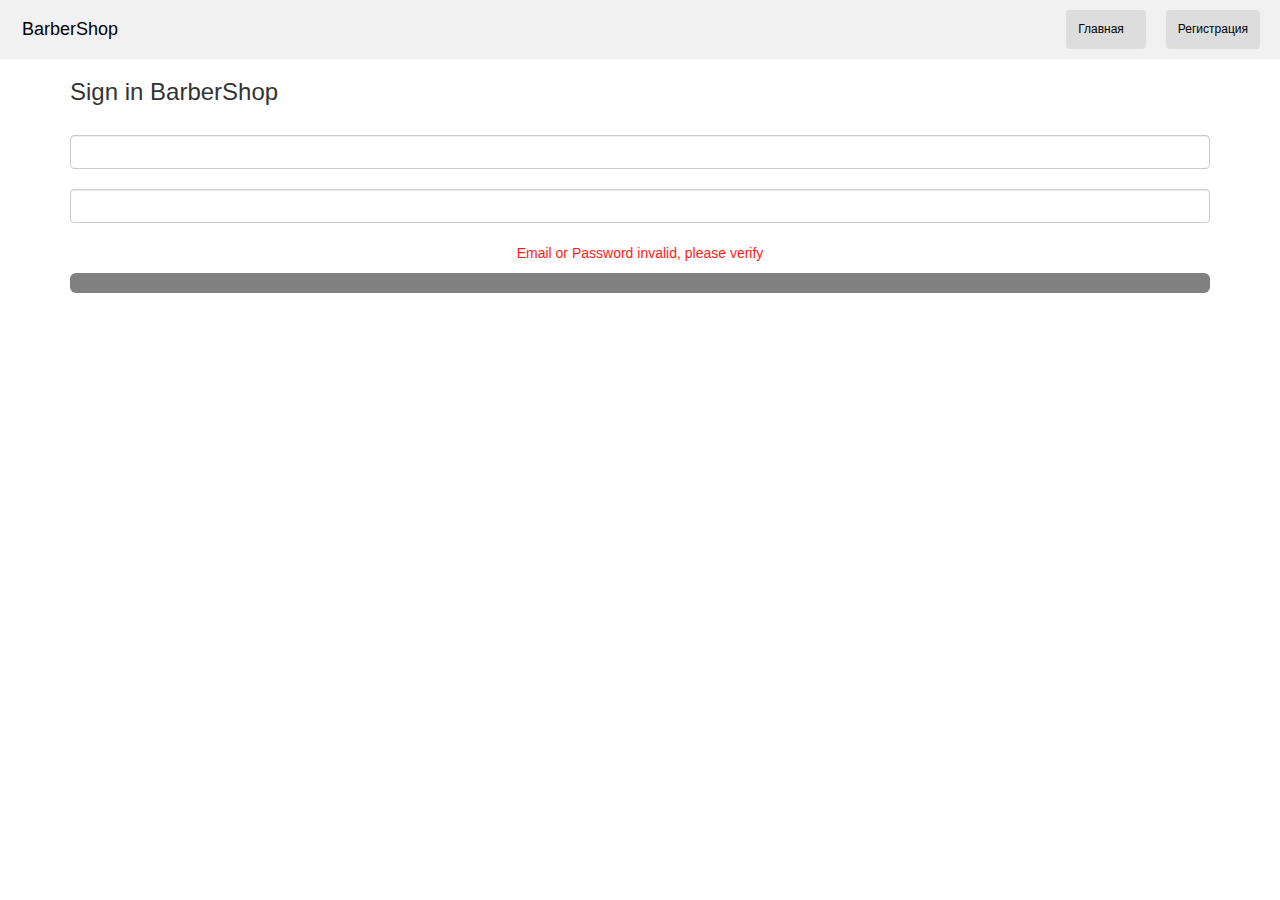
<file: src/main/resources/templates/login.html>
<!DOCTYPE html>
<html xmlns="http://www.w3.org/1999/xhtml"
	xmlns:th="http://www.thymeleaf.org">
<style>
	.header {
		overflow: hidden;
		background-color: #f1f1f1;
		padding: 10px 10px;}
	.header a {
		float: left;
		color: black;
		text-align: center;
		padding: 12px;
		text-decoration: none;
		font-size: 18px;
		line-height: 15px;
		border-radius: 4px;
	}
	.header-right {
		float: right;
	}
	body {
		background-image: url("http://www.delo360.ru/uploads/posts/2015-01/1422113472_2.jpg");
	}
</style>
<head>
	<title>Spring Security Tutorial</title>
	<link rel="stylesheet" type="text/css" th:href="@{/css/login.css}" />
	<link rel="stylesheet" href="https://maxcdn.bootstrapcdn.com/bootstrap/3.3.7/css/bootstrap.min.css">
  	<script src="https://ajax.googleapis.com/ajax/libs/jquery/3.1.1/jquery.min.js"></script>
  	<script src="https://maxcdn.bootstrapcdn.com/bootstrap/3.3.7/js/bootstrap.min.js"></script>
</head>
<div>
<body>

	<!--<form th:action="@{/registration}" method="get">
		<button class="btn btn-md btn-warning btn-block" type="Submit">Go To Registration Page</button>
	</form>-->
	<div class="header">
		<a href="#default" class="logo";style="text-decoration: none">BarberShop</a>
		<div class="header-right">
			<a href="index" style="text-decoration: none; background-color: #ddd; font-size:12px;margin: 0 1rem">Главная &nbsp;&nbsp;</a>
			<a href="registration" style="text-decoration: none; background-color: #ddd; font-size:12px; margin: 0 1rem">Регистрация</a>
		</div>
	</div>
	<div class="container">
		<!--<img th:src="@{/images/fon.jpg}" class="img-responsive center-block" width="300" height="300" alt="Logo" />-->
		<form th:action="@{/login}" method="POST" class="form-signin">
			<h3 class="form-signin-heading">Sign in BarberShop</h3>
			<br/>
			 
			<input type="text" id="email" name="email"  th:placeholder="Email"
				class="form-control" /> <br/> 
			<input type="password"  th:placeholder="Password"
				id="password" name="password" class="form-control" /> <br /> 
				
			<div align="center" th:if="${param.error}">
				<p style="font-size: 20; color: #FF1C19;">Email or Password invalid, please verify</p>
			</div>
			<button class="btn btn-lg btn-primary btn-block" style="background-color: gray; color: white;border: 0;" name="Submit" value="Login" type="Submit" th:text="Login"></button>
		</form>
	</div>
</body>
</div>
</html>
</file>
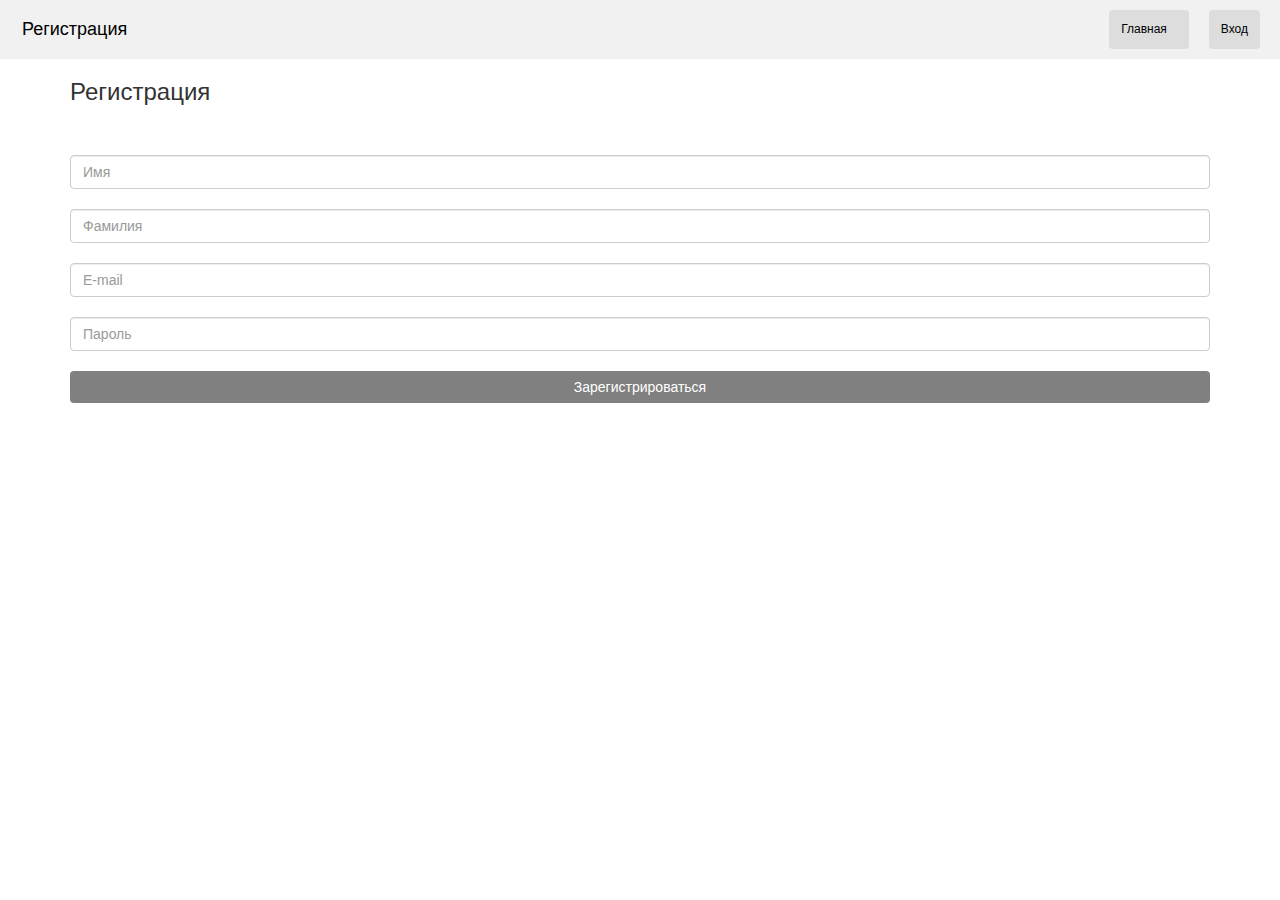
<file: src/main/resources/templates/registration.html>
<!DOCTYPE html>
<!--<html xmlns="http://www.w3.org/1999/xhtml"
	  xmlns:th="http://www.thymeleaf.org">
<style>
	.header {
		overflow: hidden;
		background-color: #f1f1f1;
		padding: 10px 10px;}
	.header a {
		float: left;
		color: black;
		text-align: center;
		padding: 12px;
		text-decoration: none;
		font-size: 18px;
		line-height: 15px;
		border-radius: 4px;
	}
	.header-right {
		float: right;
	}

	.validation-message {
		font-style: normal;
		font-size: 12px;
		color: #FF1C19;
	}
	.wrapper {
		margin-top: 80px;
		margin-bottom: 20px;
		background-color: #ddd
	}

	.form-signin {
		max-width: 420px;
		padding: 30px 38px 66px;
		margin: 0 auto;
		background-color: #f1f1f1;

	}

	.form-signin-heading {
		text-align:center;
		margin-bottom: 30px;
	}

	.form-control {
		position: relative;
		font-size: 16px;
		height: auto;
		padding: 10px;
	}

	input[type="text"] {
		margin-bottom: 0px;
		border-bottom-left-radius: 0;
		border-bottom-right-radius: 0;
	}

	input[type="password"] {
		margin-bottom: 20px;
		border-top-left-radius: 0;
		border-top-right-radius: 0;
	}
</style>
<head>
	<title>Spring Security Tutorial</title>
	<link rel="stylesheet" type="text/css" th:href="@{/css/registration.css}" />
	<link rel="stylesheet" href="https://maxcdn.bootstrapcdn.com/bootstrap/3.3.7/css/bootstrap.min.css">
	<script src="https://ajax.googleapis.com/ajax/libs/jquery/3.1.1/jquery.min.js"></script>
	<script src="https://maxcdn.bootstrapcdn.com/bootstrap/3.3.7/js/bootstrap.min.js"></script>
</head>
<div>
	<body>
	<div class="header">
		<a class="logo">Регистрация</a>
		<div class="header-right">
			<a href="index" style="text-decoration: none; background-color: #ddd; font-size:12px;margin: 0 1rem">Главная</a>
			<a href="login" style="text-decoration: none; background-color: #ddd; font-size:12px; margin: 0 1rem">Вход</a>
		</div>
	</div>
	<div>
	<div class="container">
		<div class="row">
			<div class="col-md-6 col-md-offset-3" align="centr">
				<form autocomplete="off" action="#" th:action="@{/registration}"
					  th:object="${user}" method="post" class="form-horizontal"
					  role="form">
					<div class="form-group">
						<div class="col-sm-9">
							<label th:if="${#fields.hasErrors('name')}" th:errors="*{name}"
								   class="validation-message"></label>
							<input type="text" th:field="*{name}" placeholder="Имя"
								   class="form-control" />
						</div>
					</div>

					<div class="form-group">
						<div class="col-sm-9">
							<label	th:if="${#fields.hasErrors('lastName')}" th:errors="*{lastName}"
									  class="validation-message"></label>
							<input type="text" th:field="*{lastName}"
								   placeholder="Фамилия" class="form-control" />
						</div>
					</div>
					<div class="form-group">
						<div class="col-sm-9">
							<input type="text" th:field="*{email}" placeholder="E-mail"
								   class="form-control" /> <label
								th:if="${#fields.hasErrors('email')}" th:errors="*{email}"
								class="validation-message"></label>
						</div>
					</div>
					<div class="form-group">
						<div class="col-sm-9">
							<input type="password" th:field="*{password}"
								   placeholder="Пароль" class="form-control" /> <label
								th:if="${#fields.hasErrors('password')}" th:errors="*{password}"
								class="validation-message"></label>
						</div>
					</div>

					<div class="form-group">
						<div class="col-sm-9">
							<button type="submit" class="btn btn-primary btn-block">Register User</button>
						</div>
					</div>
					<span th:utext="${successMessage}"></span>
				</form>
			</div>
	</div>
		</div>
	</div>


	</body>
</div>
</html>-->

<!DOCTYPE html>
<html xmlns="http://www.w3.org/1999/xhtml"
	  xmlns:th="http://www.thymeleaf.org">
<style>
	.header {
		overflow: hidden;
		background-color: #f1f1f1;
		padding: 10px 10px;}
	.header a {
		float: left;
		color: black;
		text-align: center;
		padding: 12px;
		text-decoration: none;
		font-size: 18px;
		line-height: 15px;
		border-radius: 4px;
	}
	.header-right {
		float: right;
	}
	body {
		background-image: url("http://www.delo360.ru/uploads/posts/2015-01/1422113472_2.jpg");
	}
</style>
<head>
	<title>Spring Security Tutorial</title>
	<link rel="stylesheet" type="text/css" th:href="@{/css/login.css}" />
	<link rel="stylesheet" href="https://maxcdn.bootstrapcdn.com/bootstrap/3.3.7/css/bootstrap.min.css">
	<script src="https://ajax.googleapis.com/ajax/libs/jquery/3.1.1/jquery.min.js"></script>
	<script src="https://maxcdn.bootstrapcdn.com/bootstrap/3.3.7/js/bootstrap.min.js"></script>
</head>
<div>
	<body>
	<div class="header">
		<a class="logo" style="text-decoration: none">Регистрация</a>
		<div class="header-right">
			<a href="index" style="text-decoration: none; background-color: #ddd; font-size:12px;margin: 0 1rem">Главная &nbsp;&nbsp;</a>
			<a href="login" style="text-decoration: none; background-color: #ddd; font-size:12px; margin: 0 1rem">Вход</a>
		</div>
	</div>
	<div class="container">
		<!--<img th:src="@{/images/fon.jpg}" class="img-responsive center-block" width="300" height="300" alt="Logo" />-->
		<form utocomplete="off" action="#" th:action="@{/registration}"
			  th:object="${user}" method="post" class="form-signin"
			  role="form">
			<h3 class="form-signin-heading">Регистрация</h3>
			<br/>

			<label th:if="${#fields.hasErrors('name')}" th:errors="*{name}"
				   class="validation-message"></label>
			<input type="text" th:field="*{name}" placeholder="Имя"
				   class="form-control" />
			<label	th:if="${#fields.hasErrors('lastName')}" th:errors="*{lastName}"
					  class="validation-message"></label>
			<br/>
			<input type="text" th:field="*{lastName}"
				   placeholder="Фамилия" class="form-control" />
			<br/>
			<input type="text" th:field="*{email}" placeholder="E-mail"
				   class="form-control" />
			<label th:if="${#fields.hasErrors('email')}" th:errors="*{email}"
					class="validation-message"></label>
			<br/>
			<input type="password" th:field="*{password}"
					   placeholder="Пароль" class="form-control" />
			<label th:if="${#fields.hasErrors('password')}" th:errors="*{password}"
					class="validation-message"></label>
			<button type="submit" class="btn btn-primary btn-block" style="background-color: gray;border: 0;">Зарегистрироваться</button>
			<span th:utext="${successMessage}"></span>
		</form>
	</div>
	</body>
</div>
</html>
</file>
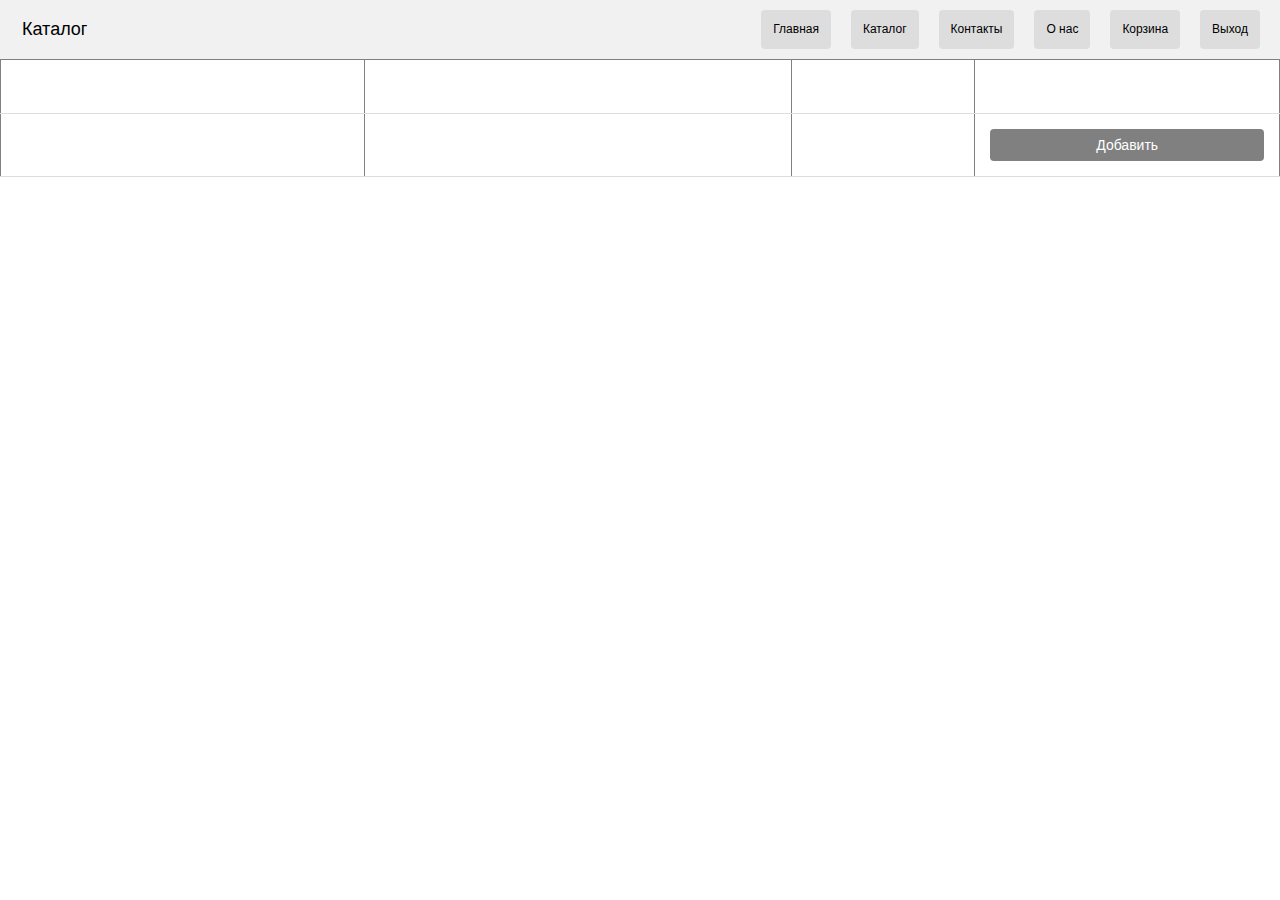
<file: src/main/resources/templates/admin/catalog.html>
<!--<!DOCTYPE html>
<html>

<body xmlns="http://www.w3.org/1999/xhtml"
      xmlns:th="http://www.thymeleaf.org">
<style>
    .header {
        overflow: hidden;
        background-color: #f1f1f1;
        padding: 10px 10px;
    }

    .header a {
        float: left;
        color: black;
        text-align: center;
        padding: 12px;
        text-decoration: none;
        font-size: 18px;
        line-height: 15px;
        border-radius: 4px;
    }



    .header a:hover {
        background-color: #ddd;
        color: black;
    }

    .header-right {
        float: right;
    }


    @media screen and (max-width: 500px) {
        .header a {
            float: none;
            display: block;
            text-align: left;
        }
        .header-right {
            float: none;
        }
    }
</style>
<head>
    <title>Spring Security Tutorial</title>
    <link rel="stylesheet" type="text/css" th:href="@{/css/login.css}" />
    <link rel="stylesheet" href="https://maxcdn.bootstrapcdn.com/bootstrap/3.3.7/css/bootstrap.min.css">
    <script src="https://ajax.googleapis.com/ajax/libs/jquery/3.1.1/jquery.min.js"></script>
    <script src="https://maxcdn.bootstrapcdn.com/bootstrap/3.3.7/js/bootstrap.min.js"></script>
</head>
<div>
    <div class="header">
        <a href="#default" class="logo">BarberShop</a>
        <span th:utext="${service}"></span>
        <div class="header-right">
            <a href="home" style="text-decoration: none; background-color: #ddd; font-size:12px; margin: 0 1rem">Home</a>
            <a href="catalog" style="text-decoration: none; background-color: #ddd; font-size:12px; margin: 0 1rem">Catalog</a>
            <a href="contacts" style="text-decoration: none; background-color: #ddd; font-size:12px;margin: 0 1rem">Contacts</a>
            <a href="about" style="text-decoration: none; background-color: #ddd; font-size:12px;margin: 0 1rem">About us</a>
            <a href="basket" style="text-decoration: none; background-color: #ddd; font-size:12px;margin: 0 1rem">Basket</a>
            <a href="/index" style="text-decoration: none; background-color: #ddd; font-size:12px;margin: 0 1rem">Logout</a>
        </div>
    </div>

    <div>
        <img src="https://top-barbershop.com/media/2016/11/ffoUXuxEvTE.jpg" width="100%" />
    </div>
</div>
</body>
</html>-->
<!DOCTYPE html>
<body xmlns="http://www.w3.org/1999/xhtml"
      xmlns:th="http://www.thymeleaf.org">
<head>
    <link rel="stylesheet" type="text/css" th:href="@{/css/login.css}" />
    <link rel="stylesheet" href="https://maxcdn.bootstrapcdn.com/bootstrap/3.3.7/css/bootstrap.min.css">
    <script src="https://ajax.googleapis.com/ajax/libs/jquery/3.1.1/jquery.min.js"></script>
    <script src="https://maxcdn.bootstrapcdn.com/bootstrap/3.3.7/js/bootstrap.min.js"></script>
    <style>
        body {
            background-image: url("https://top-barbershop.com/media/2016/11/ffoUXuxEvTE.jpg");
        }
        th, td {
            border-bottom: 0.1px solid #ddd;
            text-align: left;
            padding: 15px;
            color: white;
            font-size: 16px;
            font-decoration: strong;

        }
        tr:hover {background-color: #0c0c0c;}
        .header {
            overflow: hidden;
            background-color: #f1f1f1;
            padding: 10px 10px;
        }

        .header a {
            float: left;
            color: black;
            text-align: center;
            padding: 12px;
            text-decoration: none;
            font-size: 18px;
            line-height: 15px;
            border-radius: 4px;
        }



        .header a:hover {
            background-color: #ddd;
            color: black;
        }

        .header-right {
            float: right;
        }


        @media screen and (max-width: 500px) {
            .header a {
                float: none;
                display: block;
                text-align: left;
            }
            .header-right {
                float: none;
            }
        }
        table {
            width: 100%;
        }
        h2 {
            position	: absolute;
            top		: 200px;
            left		: 0;
            width		: 100%;
            text-align: center;
        }
        h2 span {
            color			: white;
            font			: bold 24px/45px Helvetica, Sans-Serif;
            letter-spacing		: -1px;
            background		: rgb(0, 0, 0); /* на случай, если следующая строка не сработает */
            background		: rgba(0, 0, 0, 0.7);
            padding			: 10px;
        }
    </style>

</head>

<div>
    <div class="header">
        <a class="logo";style="text-decoration: none">Каталог</a>
        <span th:utext="${service}"></span>
        <div class="header-right">
            <a href="home" style="text-decoration: none; background-color: #ddd; font-size:12px; margin: 0 1rem">Главная</a>
            <a href="catalog" style="text-decoration: none; background-color: #ddd; font-size:12px; margin: 0 1rem">Каталог</a>
            <a href="contacts" style="text-decoration: none; background-color: #ddd; font-size:12px;margin: 0 1rem">Контакты</a>
            <a href="about" style="text-decoration: none; background-color: #ddd; font-size:12px;margin: 0 1rem">О нас</a>
            <a href="basket" style="text-decoration: none; background-color: #ddd; font-size:12px;margin: 0 1rem">Корзина</a>
            <a href="/index" style="text-decoration: none; background-color: #ddd; font-size:12px;margin: 0 1rem">Выход</a>

        </div>
    </div>
<div>
    <table border="1">
        <tr>
            <th>Номер услуги</th>
            <th>Название услуги</th>
            <th>Цена</th>
            <th>Корзина</th>
        </tr>
        <tr th:each="accountInfo : ${accountInfos}">
            <td th:utext="${accountInfo.id}">..</td>
            <td th:utext="${accountInfo.fullName}">..</td>
            <td th:utext="${accountInfo.balance}">..</td>
            <td><button type="submit" class="btn btn-primary btn-block" style="background-color: gray;border: 0;">Добавить</button></td>
        </tr>

    </table>


  <!--
        <img src="https://top-barbershop.com/media/2016/11/ffoUXuxEvTE.jpg" width="100%" />

    </div>-->

<!-- Include _menu.html -->


</div>
</div>
</body>
</html>
</file>
